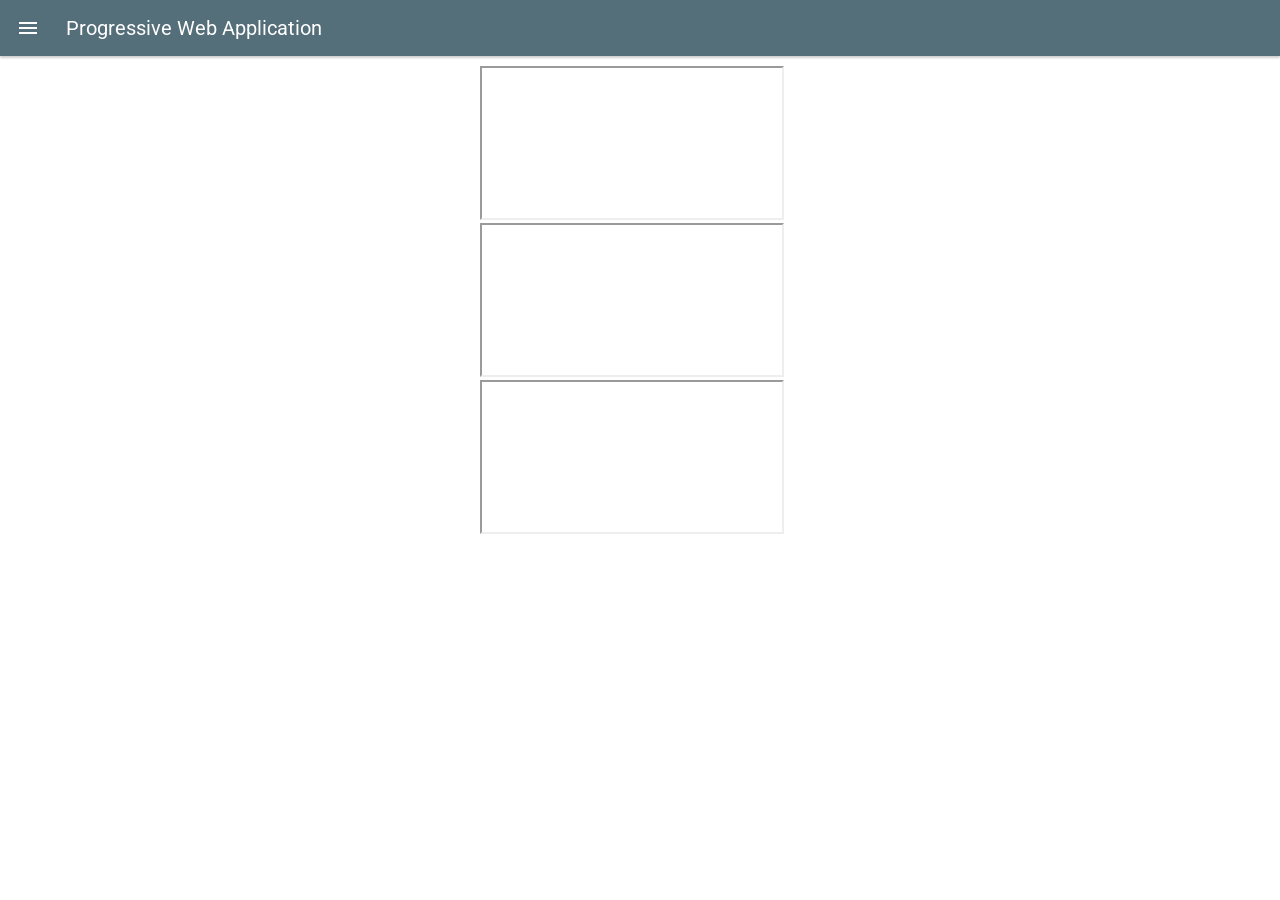
<file: iframes/index.html>
<!DOCTYPE html>
<html>
	<head>
		<meta charset="utf-8" />
		<title>Demo Progressive Web Application</title>
		<meta http-equiv="X-UA-Compatible" content="IE=edge" />
		<meta
			name="description"
			content="This a Demo Progressive Web Application which will work in offline, has a splash screen add to home screen etc,."
		/>
		<meta name="viewport" content="width=device-width, initial-scale=1, user-scalable=no" />
		<meta name="theme-color" content="#29434d" />
		<meta name="msapplication-TileColor" content="#29434d" />
		<meta name="msapplication-TileImage" content="../images/icons/mstile-150x150.png" />
		<meta name="mobile-web-app-capable" content="yes" />
		<meta name="apple-mobile-web-app-capable" content="yes" />
		<meta name="apple-mobile-web-app-status-bar-style" content="black-translucent" />
		<meta name="apple-mobile-web-app-title" content="Progressive Web Application" />
		<meta name="application-name" content="Progressive Web Application" />
		<link rel="apple-touch-icon" href="../images/icons/apple-touch-icon.png" />
		<link rel="icon" type="image/png" href="../images/icons/favicon-32x32.png" sizes="32x32" />
		<link rel="icon" type="image/png" href="../images/icons/favicon-16x16.png" sizes="16x16" />
		<link rel="manifest" href="../manifest.json" />
		<link rel="stylesheet" href="https://fonts.googleapis.com/css?family=Roboto:200,300,400,500,700" />
		<link rel="stylesheet" href="../css/styles.css" />
	</head>

	<body>
		<div class="app app__layout">
			<header>
				<span class="header__icon">
					<svg class="menu__icon no--select" width="24px" height="24px" viewBox="0 0 48 48" fill="#fff">
						<path d="M6 36h36v-4H6v4zm0-10h36v-4H6v4zm0-14v4h36v-4H6z"></path>
					</svg>
				</span>

				<span class="header__title no--select">Progressive Web Application</span>
			</header>

			<div class="menu">
				<div class="menu__header"></div>
				<ul class="menu__list">
					<li><a target="_blank" rel="noopener" href="https://github.com/gokulkrishh">Author</a></li>
					<li><a target="_blank" rel="noopener" href="https://github.com/gokulkrishh/demo-progressive-web-app">Source</a></li>
				</ul>
			</div>
			<div class="menu__overlay"></div>

			<div class="app__content">
					<!-- iframe test -->
					<iframe src="web+testing://fabiorocha"></iframe>
					<iframe src="ms-word:///mydoc.txt?sourcedoc=%7BD15B23B3-A1A1-4959-973C-79BE2A9FAB25%7D&file=Dev%20Design%20Spec%20-%20URL%20Handler%20for%20PWAs.docx&action=default&mobileredirect=true"></iframe>
					<iframe src="mailto://mail@example.com"></iframe>
			</div>
		</div>

		<!-- JS Files  -->
		<script src="../js/toast.js"></script>
		<script src="../js/main.js"></script>
		<script src="../js/offline.js"></script>
		<script src="../js/app.js"></script>
		<script src="../js/push.js"></script>
		<script src="../js/sync.js"></script>
		<script src="../js/share.js"></script>
		<script src="../js/menu.js"></script>

	</body>
</html>
</file>
<file: css/styles.css>
/*

# BEM (BLOCK, ELEMENT, MODIFIER) METHEDOLOGY

<div class="card card--show">
  <div class="card__title"></div>
  <div class="card__container">

  </div>
</div>

.card - BLOCK

.card__title - ELEMENT

.card--show - MODIFIER

*/

/* RESET styles */

*,
*::after,
*::before {
	box-sizing: border-box;
}

html,
body,
p {
	margin: 0;
	padding: 0;
}

a {
	color: #546e7a;
}

ul,
li {
	list-style: none;
	padding: 0;
	margin: 0;
}

.no--select {
	-moz-user-select: none;
	-ms-user-select: none;
	-webkit-user-select: none;
	user-select: none;
}

h3 {
	text-align: left;
	margin-top: 20px;
	margin-bottom: 30px;
	font-weight: 500;
}

/* MAIN styles */

body {
	font-family: Roboto, "Helvetica Neue", Helvetica, Arial, sans-serif;
	font-size: 14px;
	-webkit-font-smoothing: antialiased;
	-webkit-text-size-adjust: 100%;
	scroll-behavior: smooth;
}

.app-layout {
	position: absolute;
	top: 0;
	left: 0;
	right: 0;
	bottom: 0;
	width: 100%;
	height: 100%;
}

header {
	position: fixed;
	width: 100%;
	height: 56px;
	top: 0;
	background-color: #546e7a;
	box-shadow: 0 2px 2px 0 rgba(0, 0, 0, 0.19);
	display: -webkit-box;
	display: flex;
	overflow: hidden;
	z-index: 1;
	color: #fff;
	-webkit-user-select: none;
	-moz-user-select: none;
	-ms-user-select: none;
	user-select: none;
	-webkit-transition: background-color 250ms linear;
	transition: background-color 250ms linear;
}

.app__offline {
	background-color: #6b6b6b;
}

.header__icon {
	width: 48px;
	height: 48px;
	margin: 4px;
	display: -webkit-box;
	display: flex;
	-webkit-box-align: center;
	        align-items: center;
	-webkit-box-pack: center;
	        justify-content: center;
	cursor: pointer;
}

.header__icon:active {
	opacity: 0.8;
	outline: 1px solid #fff;
}

.header__title {
	color: #fff;
	font-size: 20px;
	-ms-grid-row-align: center;
	align-self: center;
	margin-left: 10px;
}

.menu {
	width: 280px;
	height: 100%;
	background: #fff;
	position: fixed;
	top: 0;
	bottom: 0;
	box-shadow: 0px 0px 11px 0px rgba(0, 0, 0, 0.4);
	z-index: 1;
	transition: -webkit-transform 0.3s cubic-bezier(0, 0, 0.3, 1);
	-webkit-transition: -webkit-transform 0.3s cubic-bezier(0, 0, 0.3, 1);
	transition: transform 0.3s cubic-bezier(0, 0, 0.3, 1);
	transition: transform 0.3s cubic-bezier(0, 0, 0.3, 1), -webkit-transform 0.3s cubic-bezier(0, 0, 0.3, 1);
	-webkit-transform: translateX(-110%);
	transform: translateX(-110%);
	will-change: transform;
	z-index: 2;
}

.menu--show {
	-webkit-transform: translateX(0);
	transform: translateX(0);
}

.menu__overlay {
	width: 100%;
	height: 100%;
	position: fixed;
	top: 0;
	left: 0;
	right: 0;
	bottom: 0;
	background: rgba(0, 0, 0, 0.3);
	-webkit-transition: opacity 0.15s cubic-bezier(0, 0, 0.3, 1);
	transition: opacity 0.15s cubic-bezier(0, 0, 0.3, 1);
	visibility: hidden;
	opacity: 0;
	z-index: 1;
}

.menu__overlay--show {
	visibility: visible;
	opacity: 1;
}

.menu__header {
	height: 150px;
	background: #546e7a;
	color: #fff;
	border-bottom: 1px solid #ddd;
}

.menu__list {
	width: inherit;
	height: inherit;
	overflow: auto;
	overflow-x: hidden;
	-webkit-overflow-scrolling: touch;
	background-color: #f5f5f6;
}

.menu__list li {
	border: 0;
	padding: 0;
	box-shadow: none;
	border-radius: 0;
}

.menu__list li a {
	padding: 20px;
	color: rgba(0, 0, 0, 0.87);
	cursor: pointer;
	display: block;
}

.menu__list li a:active,
.menu__list li a:hover {
	background: #e7e7e7;
}

.app__content {
	width: 320px;
	height: 100%;
	margin: 0 auto;
	margin-top: 56px;
	padding-top: 10px;
}

.toast__msg {
	max-width: 290px;
	min-height: 50px;
	line-height: 50px;
	color: #fff;
	padding-left: 10px;
	padding-right: 10px;
	text-transform: initial;
	margin-bottom: 10px;
	background-color: #404040;
	border-radius: 3px;
	box-shadow: 0 0 2px rgba(0, 0, 0, 0.12), 0 2px 4px rgba(0, 0, 0, 0.24);
	word-break: break-all;
	font-size: 15px;
	font-weight: 400;
	opacity: 0;
	-webkit-transform: translateY(20px);
	transform: translateY(20px);
	will-change: transform;
	position: fixed;
	bottom: 20px;
	left: 20px;
}

.toast__msg--show {
	opacity: 1;
	-webkit-transform: translateY(0);
	transform: translateY(0);
}

button {
	min-width: 90px;
	height: 35px;
	font-size: 14px;
	border: 0;
	background: #4f8efa;
	color: #fff;
	margin: 0 auto -5px;
	display: inline-block;
	cursor: pointer;
	outline: 0;
	box-shadow: 0 2px 2px 0 rgba(0, 0, 0, 0.38);
	-webkit-box-shadow: 0 2px 2px 0 rgba(0, 0, 0, 0.38);
	-moz-box-shadow: 0 2px 2px 0 rgba(0, 0, 0, 0.38);
	-o-box-shadow: 0 2px 2px 0 rgba(0, 0, 0, 0.38);
	-webkit-user-select: none;
	   -moz-user-select: none;
	    -ms-user-select: none;
	        user-select: none;
	border-radius: 4px;
}

button:active {
	box-shadow: none;
}

button:disabled {
	background: #ccc;
	color: #000;
	cursor: not-allowed;
}

.custom__button p {
	position: initial;
	margin: 0;
	padding-left: 10px;
}

.custom__button {
	padding: 10px 15px;
	font-family: "Roboto", arial, sans-serif;
	text-align: left;
}

.turn-on-sync {
	min-width: 75px;
	height: 30px;
	margin-left: 10px;
}

.custom__input:checked + .custom__checkbox {
	background: rgb(195, 195, 195);
}

.custom__input:checked + .custom__checkbox::before {
	left: 25px;
	background: #0288d1;
}

.card__container {
	margin-top: 10px;
	display: -webkit-box;
	display: flex;
	-webkit-box-orient: vertical;
	-webkit-box-direction: normal;
	        flex-direction: column;
}

.card {
	width: 320px;
	min-height: 280px;
	background: #fff;
	margin: 20px auto;
	box-shadow: 0 1px 3px rgba(0, 0, 0, 0.1);
	border-radius: 8px;
	position: relative;
	border: 1px solid #e6e6e6;
}

.card__title,
.card__desc {
	display: block;
	font-size: 14px;
	text-align: center;
}

.card__title {
	margin-left: 5px;
	font-weight: 500;
}

.card__temp {
	padding: 20px;
	padding-bottom: 10px;
}

.card__temp span {
	font-size: 14px;
}

.card__following,
.card__followers {
	padding: 10px 20px 5px;
}

.card__desc {
	padding: 12px 15px;
	vertical-align: top;
}

.card__img {
	width: 60px;
	height: 60px;
	display: block;
	margin: 20px auto 10px;
	border-radius: 50%;
}

b {
	font-family: inherit;
	font-weight: 500;
}

.card b {
	margin-right: 5px;
}

.card__temp,
.card__followers,
.card__following {
	display: -webkit-box;
	display: flex;
	-webkit-box-orient: horizontal;
	-webkit-box-direction: normal;
	        flex-direction: row;
	margin-bottom: 5px;
}

.card__followers {
	margin-bottom: 20px;
}

.fab {
	width: 56px;
	height: 56px;
	background: #546e7a;
	border-radius: 50%;
	box-shadow: 0 0 4px rgba(0, 0, 0, 0.14), 0 4px 8px rgba(0, 0, 0, 0.28);
	color: #fff;
	display: -webkit-box;
	display: flex;
	-webkit-box-pack: center;
	        justify-content: center;
	-webkit-box-align: center;
	        align-items: center;
	cursor: pointer;
	position: fixed;
	bottom: 0;
	right: 0;
	margin: 25px;
	-webkit-tap-highlight-color: transparent;
	-webkit-backface-visibility: hidden;
	backface-visibility: hidden;
	overflow: hidden;
}

.fab.active {
	background: #faab1a;
}

.fab__ripple {
	position: absolute;
	left: -17px;
	bottom: -12px;
	width: 56px;
	height: 56px;
	-webkit-transform: scale(0.5);
	transform: scale(0.5);
	background: #fff;
	border-radius: 50%;
	-webkit-transform-origin: 50%;
	transform-origin: 50%;
	transition: -webkit-transform 0.35s cubic-bezier(0, 0, 0.3, 1) 0ms;
	-webkit-transition: -webkit-transform 0.35s cubic-bezier(0, 0, 0.3, 1) 0ms;
	transition: transform 0.35s cubic-bezier(0, 0, 0.3, 1) 0ms;
	transition: transform 0.35s cubic-bezier(0, 0, 0.3, 1) 0ms, -webkit-transform 0.35s cubic-bezier(0, 0, 0.3, 1) 0ms;
	-webkit-backface-visibility: hidden;
	backface-visibility: hidden;
	will-change: transform;
	z-index: 2;
	opacity: 0;
	-webkit-user-select: none;
	-moz-user-select: none;
	-ms-user-select: none;
	user-select: none;
}

.fab:active .fab__ripple {
	opacity: 0.2;
	-webkit-transform: scale(1) translate(31%, -22%);
	transform: scale(1) translate(31%, -22%);
}

.fab__image {
	overflow: hidden;
	z-index: 3;
}

.add__card {
	margin: 40px auto;
	text-align: center;
}

.add__input {
	width: 210px;
	height: 35px;
	border: 1px solid #ccc;
	padding-left: 10px;
	font-size: 14px;
	display: block;
	margin: 10px auto;
	border-radius: 4px;
}

.add__btn {
	height: 34px;
	min-width: 70px;
	margin-top: 10px;
	display: block;
	margin-left: 0;
}

.add__card ul,
.add__card li,
.share__container li {
	width: 320px;
	text-align: left;
	margin: 15px auto;
}

.add__card p {
	font-weight: 500;
	font-size: 18px;
	margin-top: 40px;
}

.card span {
	display: block;
}

.add__to-card {
	display: -webkit-box;
	display: flex;
	-webkit-box-orient: horizontal;
	-webkit-box-direction: normal;
	        flex-direction: row;
	margin-bottom: 20px;
}

.bg-sync__text {
	font-size: 12px;
	padding-left: 5px;
	color: #008000;
}

.custom__button.custom__button-bg {
	padding: 0;
	margin: 0;
	display: inline-block;
}

.custom__button.custom__button-bg.hide {
	display: none;
}

b i a {
	text-decoration: underline;
	color: #546e7a;
}

.add__card ul + p {
	margin-top: 20px;
}

.card__spinner {
	position: absolute;
	left: 0;
	right: 0;
	bottom: 0;
	top: 0;
	margin: auto;
	background: rgba(0, 0, 0, 0.16);
	display: none;
}

.card__spinner::after {
	content: "Loading...";
	color: #546e7a;
	background: #fff;
	position: absolute;
	left: 0;
	right: 0;
	bottom: 0;
	top: 0;
	margin: auto;
	text-align: center;
	line-height: 380px;
	font-size: 18px;
}

.card__spinner.show {
	display: block;
}

.share__container a {
	text-decoration: underline;
	color: #546e7a;
}

.share__container {
	margin-bottom: 50px;
}

.share {
	margin: 20px auto;
	text-align: center;
	display: block;
}

li {
	border: 1px solid #e6e6e6;
	padding: 10px;
	box-shadow: 0 1px 3px rgba(0, 0, 0, 0.1);
	border-radius: 8px;
}

h4 {
	text-align: left;
	margin-bottom: 30px;
}
/*# sourceMappingURL=[data-uri] */
</file>
